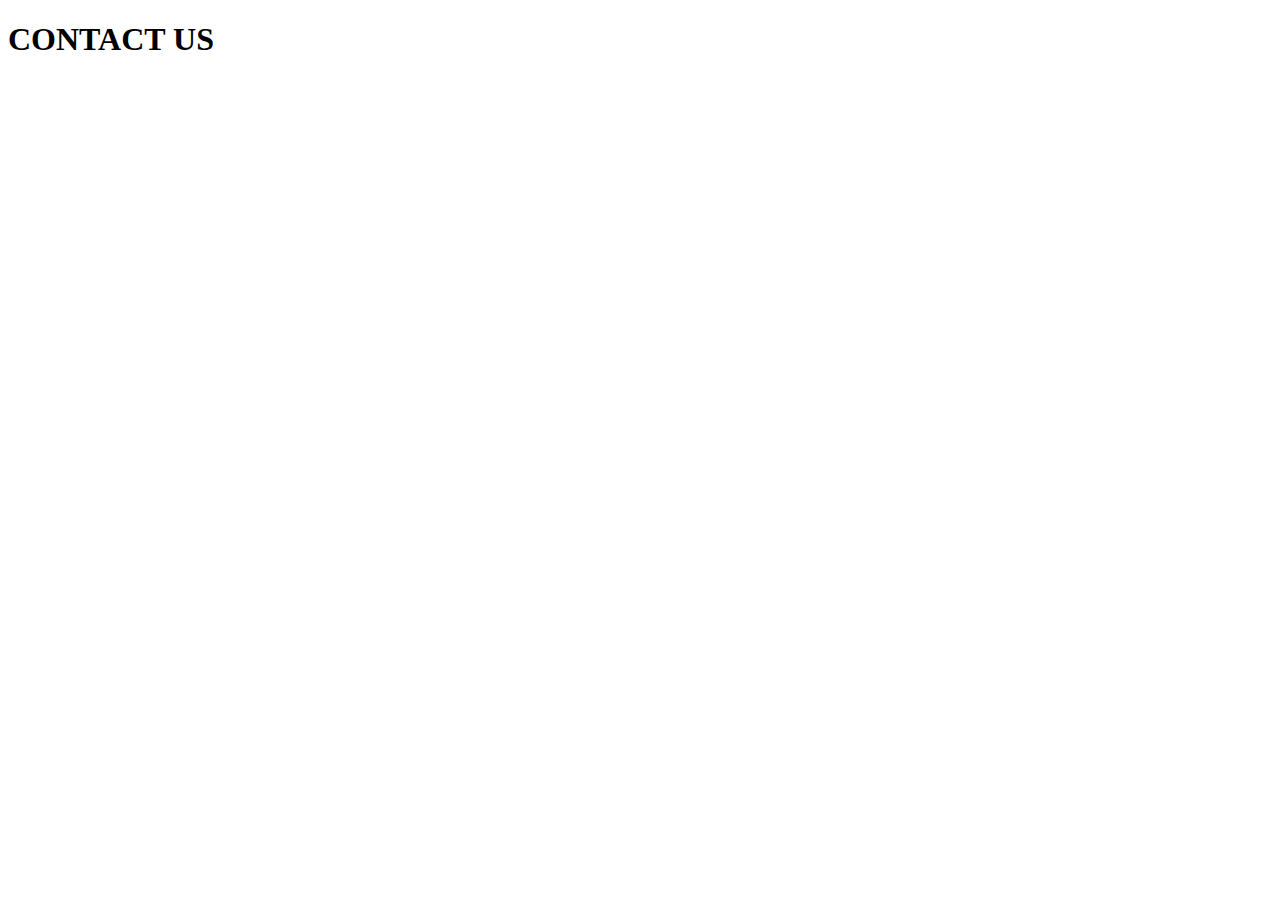
<file: contact-us/Contact-us.html>
<!DOCTYPE html>
<html lang="en">
<head>
    <meta charset="UTF-8">
    <meta name="viewport" content="width=device-width, initial-scale=1.0">
    <title>Netflix Contact Us</title>
</head>
<body>
    <h1>CONTACT US</h1>
</body>
</html>
</file>
